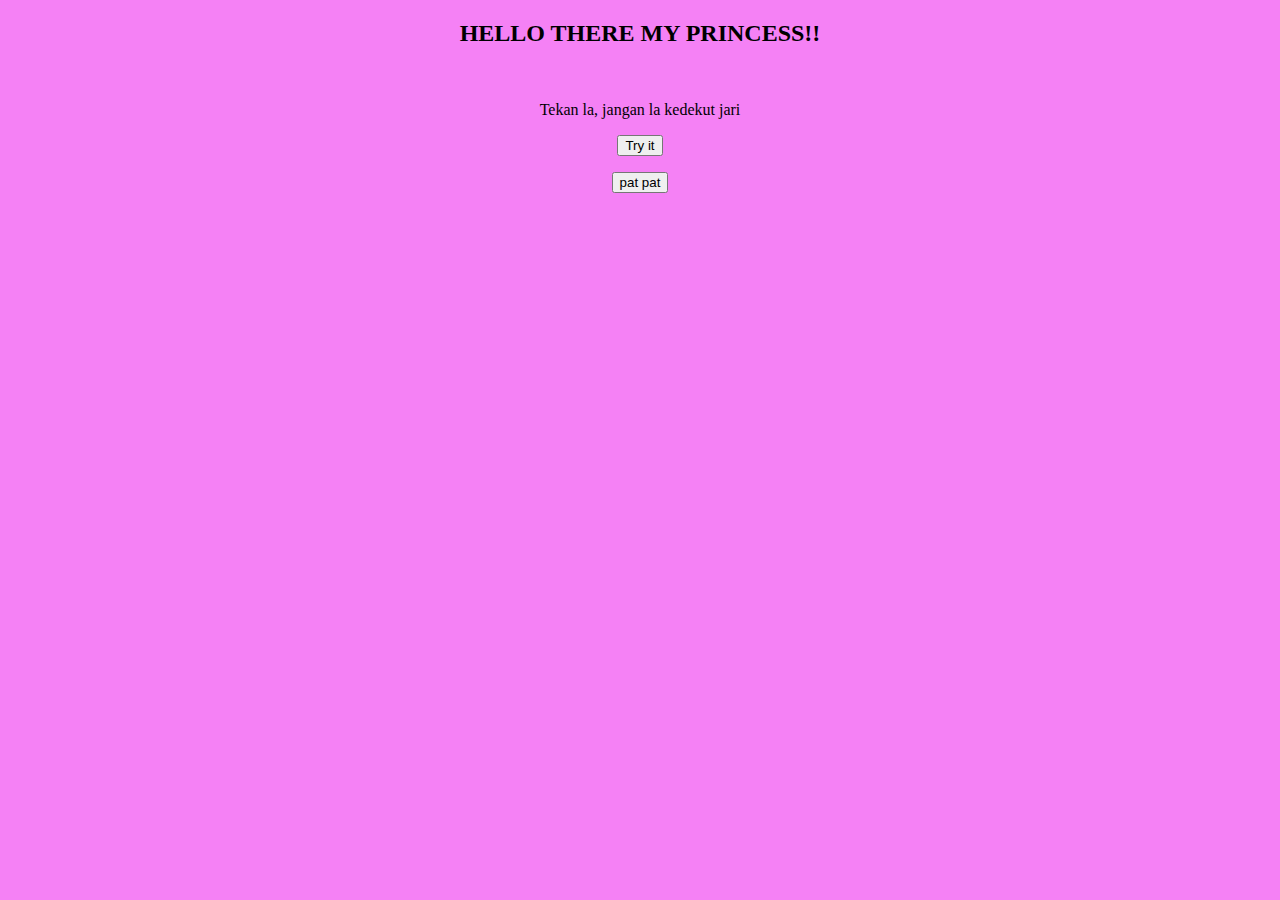
<file: index.html>
<!DOCTYPE html>
<html>
    <head>    
    </head>
    <body>
        <link href="styles.css" rel="stylesheet" type="text/css" />
        <center>
    
<h2>HELLO THERE MY PRINCESS!!</h2>
<br>
<p>Tekan la, jangan la kedekut jari</p>

<button onclick="myFunction()">Try it</button>

<p id="demo"></p>

<script>
function myFunction() {
  let text;
  let person = prompt("Cer letak nama awak:", "");
  if (person == null || person == "") {
    text = "Jangan la cancel.";
  } else {
    text = "Hi sayang " + person + "! Camna rini? Harap awak baik baik yaaaa. Nak kasi ayat ni, kasi chance sikit eh. Kalau tak kasi tetap kena baca buuuu <br> Dalam Persahabatan tidak perlu saling mengerti. Karena sahabat yang baik akan menerimamu bahkan hingga hal-hal yang tak dapat dimengerti sekalipun.<br><br> Jum proceed next!!";
  }
  document.getElementById("demo").innerHTML = text;
}
</script>


<button onclick="document.location='index2.html'">pat pat</button>
<p id="demo"></p>


        </center>
</body>
</html>
</file>
<file: styles.css>
body{
  background-color: rgb(245, 129, 245);
}
</file>
